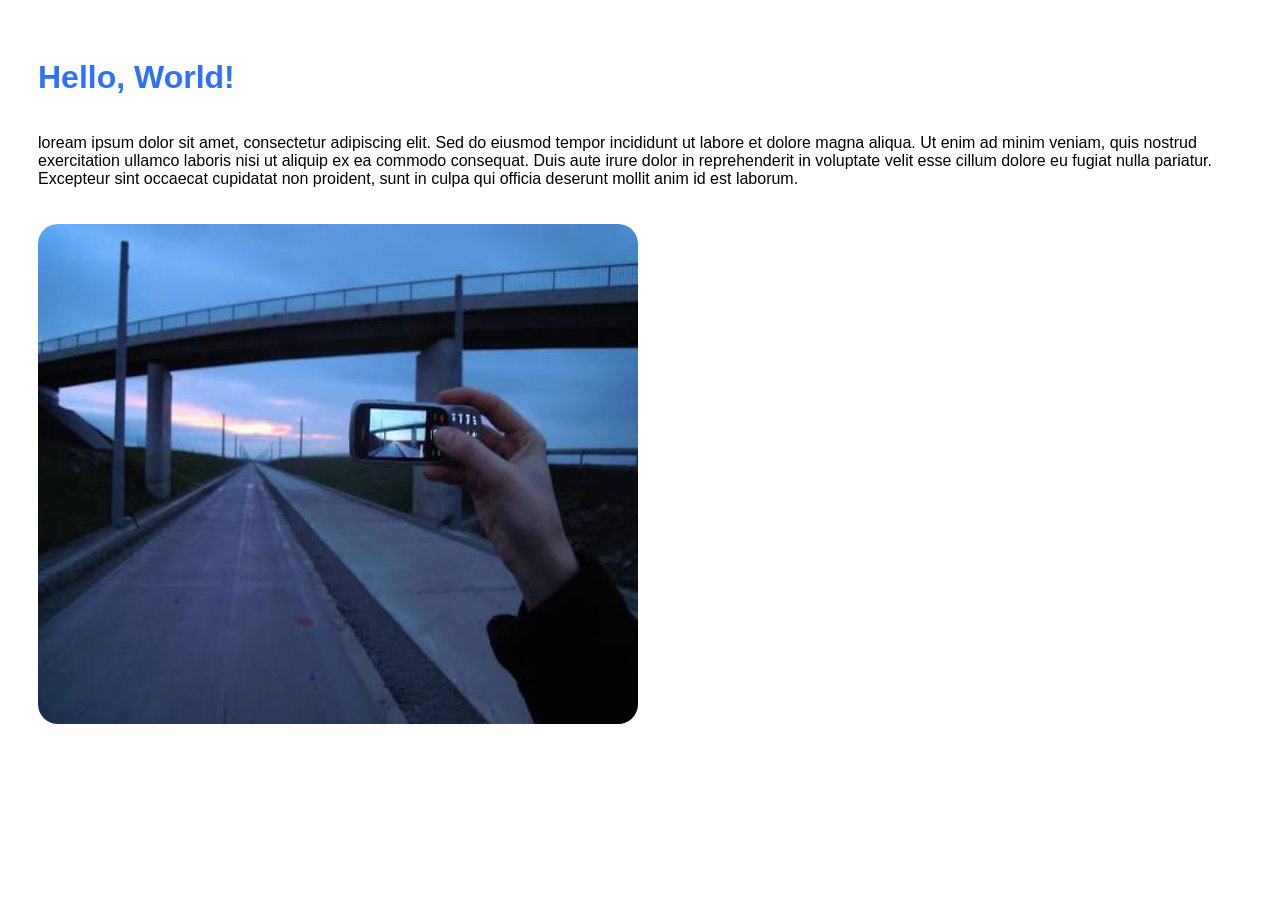
<file: Week08/index.html>
<html lang="en">
<head>
    <meta charset="UTF-8">
    <meta name="viewport" content="width=device-width, initial-scale=1.0">
    <title>Document</title>

    <link rel="stylesheet" href="style.css">

</head>
<body>
    <h1>Hello, World!</h1>
    <p>loream ipsum dolor sit amet, consectetur adipiscing elit. Sed do eiusmod tempor incididunt ut labore et dolore magna aliqua. Ut enim ad minim veniam, quis nostrud exercitation ullamco laboris nisi ut aliquip ex ea commodo consequat. Duis aute irure dolor in reprehenderit in voluptate velit esse cillum dolore eu fugiat nulla pariatur. Excepteur sint occaecat cupidatat non proident, sunt in culpa qui officia deserunt mollit anim id est laborum.
    </p>

    <img src="image.jpg" alt="Description of the image", onclick="alert(print())">
</body>
</html>
</file>
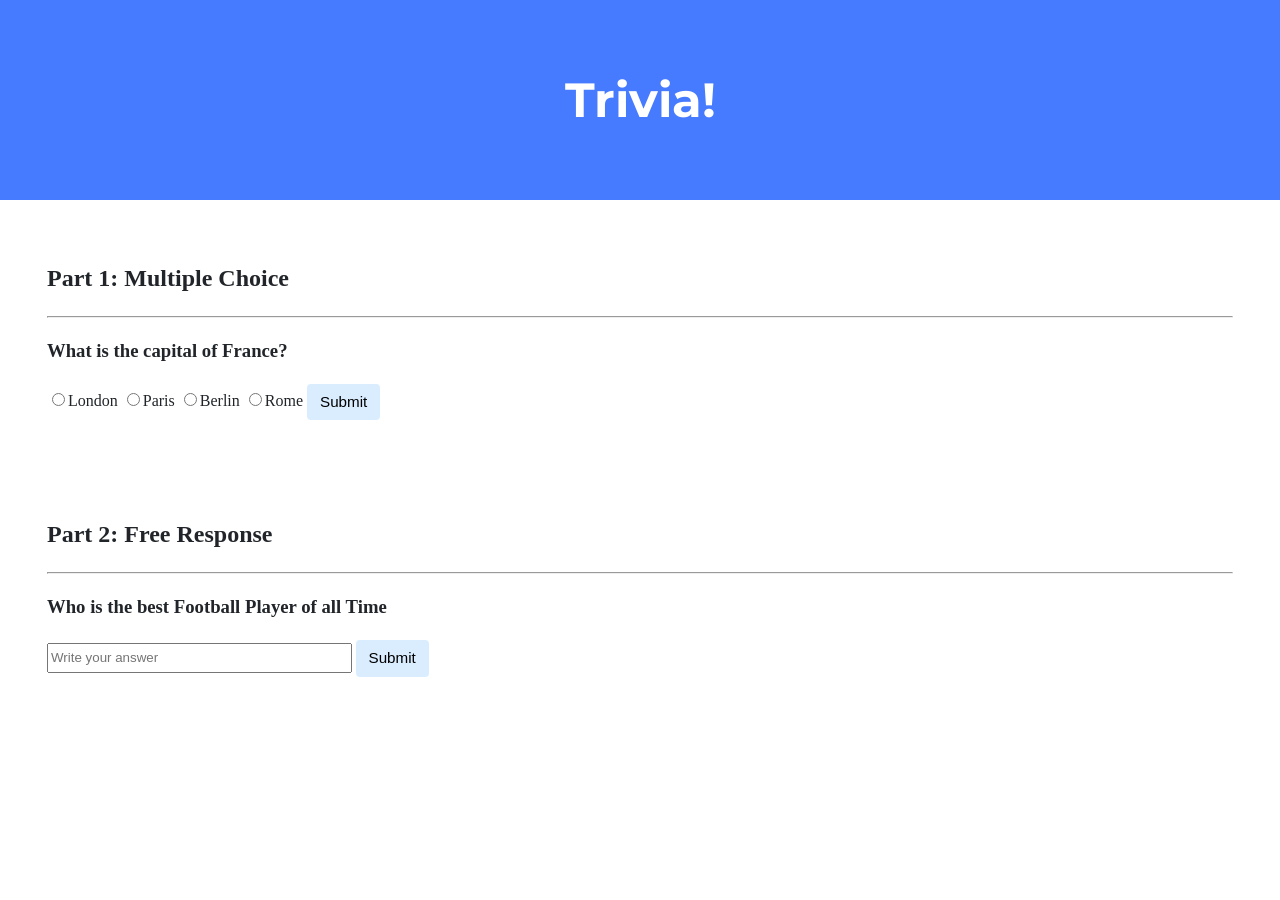
<file: Week08/problem sets/trivia/index.html>
<!DOCTYPE html>

<html lang="en">
    <head>
        <link href="https://fonts.googleapis.com/css2?family=Montserrat:wght@500&display=swap" rel="stylesheet">
        <link href="styles.css" rel="stylesheet">
        <title>Trivia!</title>
        <script>
            // TODO: Add code to check answers to questions

            //here is our first function
            function checkAnswers() {
                // Get the selected answer for question 1
                let answer = document.querySelector('input[name="question1"]:checked');
                let result = document.getElementById("result");

                if (!answer){
                    result.textContent="you have to answer";
                }
                else if(answer.value == "Paris") {
                    result.textContent = "correct ";
                    result.style.color = "white";
                    result.style.backgroundColor = "Green";
                }
                else {
                    result.textContent = "incorrect";
                    result.style.backgroundColor = "red";
                    result.style.color = "white";

                }
            }

            //here i write down the second function
            function check_the_answer(){
                const the_result = document.getElementById("the_result");

                if(ans.value === "Ronaldo" || ans.value ==="Messi"){
                    the_result.textContent = "You are correct";
                }
                else if (ans.value === "") {
                    the_result.textContent= "Please Answer my question 😭😭";
                }
                else {
                    the_result.textContent = "you are Wrong";
                }

            }
        </script>
    </head>
    <body>
        <div class="header">
            <h1>Trivia!</h1>
        </div>

        <div class="container">
            <div class="section">
                <h2>Part 1: Multiple Choice </h2>
                <hr>
                <!-- TODO: Add multiple choice question here -->
                <h3>What is the capital of France?</h3>
                    <input type="radio" name="question1" value="london">London</input>
                    <input type="radio" name="question1" value="Paris">Paris</input>
                    <input type="radio" name="question1" value="berlin">Berlin</input>
                    <input type="radio" name="question1" value="rome">Rome</input>
                    <input type="submit" value="Submit" onclick="checkAnswers()">

                    <p id="result"></p>
            </div>

            <div class="section">
                <h2>Part 2: Free Response</h2>
                <hr>
                <!-- TODO: Add free response question here -->

                <h3>Who is the best Football Player of all Time</h3>
                <input type="text" id="ans" placeholder="Write your answer">
                <input type="submit" value="Submit" onclick="check_the_answer()">
                <p id="the_result"></p>
            </div>
        </div>
    </body>
</html>
</file>
<file: Week08/style.css>
body {
    padding: 30px;
    display: flex;
    flex-direction: column;
}
h1 {
    color:rgba(0, 81, 255, 0.815);
    font-family: 'Poppins', sans-serif;
}

p {
    font-family: 'Poppins', sans-serif;
}

img {
    margin-top: 20px;
    border-radius: 20px;
    height: 500px;
    width: 600px;
}
</file>
<file: Week08/problem sets/trivia/styles.css>
body {
    background-color: #fff;
    color: #212529;
    font-size: 1rem;
    font-weight: 400;
    line-height: 1.5;
    margin: 0;
    text-align: left;
}

.container {
    margin-left: auto;
    margin-right: auto;
    padding-left: 15px;
    padding-right: 15px;
}

.header {
    background-color: #477bff;
    color: #fff;
    margin-bottom: 2rem;
    padding: 2rem 1rem;
    text-align: center;
}

.section {
    padding: 0.5rem 2rem 1rem 2rem;
}

.section:hover {
    background-color: #f5f5f5;
    transition: color 2s ease-in-out, background-color 0.15s ease-in-out;
}

h1 {
    font-family: 'Montserrat', sans-serif;
    font-size: 48px;
}

button, input[type="submit"] {
    background-color: #d9edff;
    border: 1px solid transparent;
    border-radius: 0.25rem;
    font-size: 0.95rem;
    font-weight: 400;
    line-height: 1.5;
    padding: 0.375rem 0.75rem;
    text-align: center;
    transition: color 0.15s ease-in-out, background-color 0.15s ease-in-out, border-color 0.15s ease-in-out, box-shadow 0.15s ease-in-out;
    vertical-align: middle;
}


input[type="text"] {
    line-height: 1.8;
    width: 25%;
}

input[type="text"]:hover {
    background-color: #f5f5f5;
    transition: color 2s ease-in-out, background-color 0.15s ease-in-out;
}

#result {
    padding: 10px;
    width: 70px;
}
</file>
